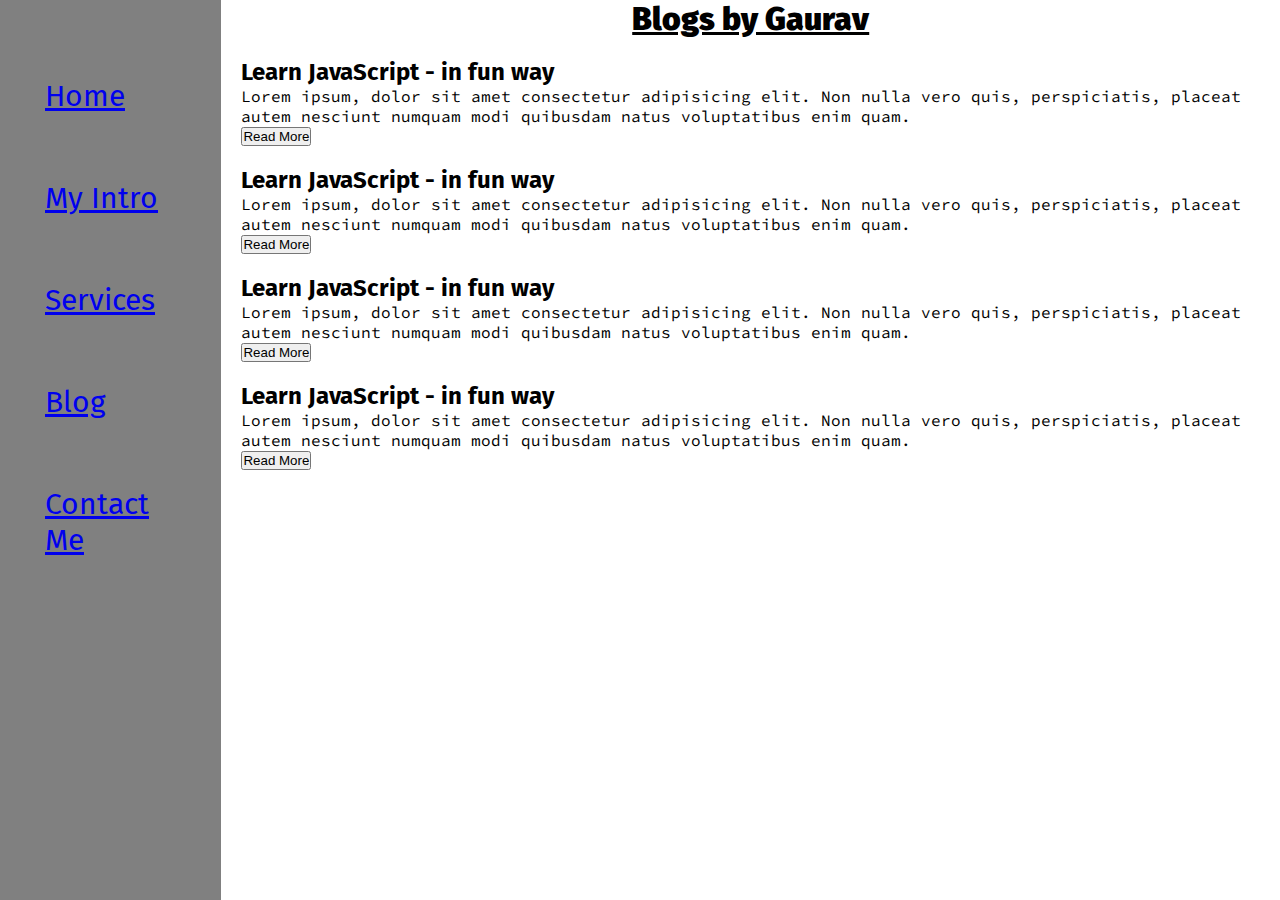
<file: portfolio website/blog.html>
<!DOCTYPE html>
<html lang="en">
<head>
    <meta charset="UTF-8">
    <meta http-equiv="X-UA-Compatible" content="IE=edge">
    <meta name="viewport" content="width=device-width, initial-scale=1.0">
    <title>Gaurav Portfolio Website</title>
    <link rel="stylesheet" href="styles.css">
</head>
<body>
    <div class = "container">
    <div class="sidebar">
        <nav>
            <ul>
                <li><a href="index.html" target = "_blank">Home</a></li>
                <li><a href="MyIntro.html" target = "_blank">My Intro</a></li>
                <li><a href="CV.html" target = "_blank">Services</a></li>
                <li><a href="CV.html" target = "_blank">Blog</a></li>
                <li><a href="contact.html" >Contact Me</a></li>
               

            </ul> 
        </nav>
    </div>
    <div class="main">
      <div class = "blogContainer">
        <h1><u><b><center>Blogs by Gaurav</center></b></u></h1>
        <div class = "blogItem">
           <h2>Learn JavaScript -  in fun way</h2> 
           <p>Lorem ipsum, dolor sit amet consectetur adipisicing elit. Non nulla vero quis, perspiciatis, placeat autem nesciunt numquam modi quibusdam natus voluptatibus enim quam.</p>
           <button class ="btn-btn-sm">Read More</button>
        </div>
        <div class = "blogItem">
            <h2>Learn JavaScript -  in fun way</h2> 
            <p>Lorem ipsum, dolor sit amet consectetur adipisicing elit. Non nulla vero quis, perspiciatis, placeat autem nesciunt numquam modi quibusdam natus voluptatibus enim quam.</p>
            <button class ="btn-btn-sm">Read More</button>
         </div>
         <div class = "blogItem">
            <h2>Learn JavaScript -  in fun way</h2> 
            <p>Lorem ipsum, dolor sit amet consectetur adipisicing elit. Non nulla vero quis, perspiciatis, placeat autem nesciunt numquam modi quibusdam natus voluptatibus enim quam.</p>
            <button class ="btn-btn-sm">Read More</button>
         </div>
         <div class = "blogItem">
            <h2>Learn JavaScript -  in fun way</h2> 
            <p>Lorem ipsum, dolor sit amet consectetur adipisicing elit. Non nulla vero quis, perspiciatis, placeat autem nesciunt numquam modi quibusdam natus voluptatibus enim quam.</p>
            <button class ="btn-btn-sm">Read More</button>
         </div>
      </div>
</div>
</body>
</html>
</file>
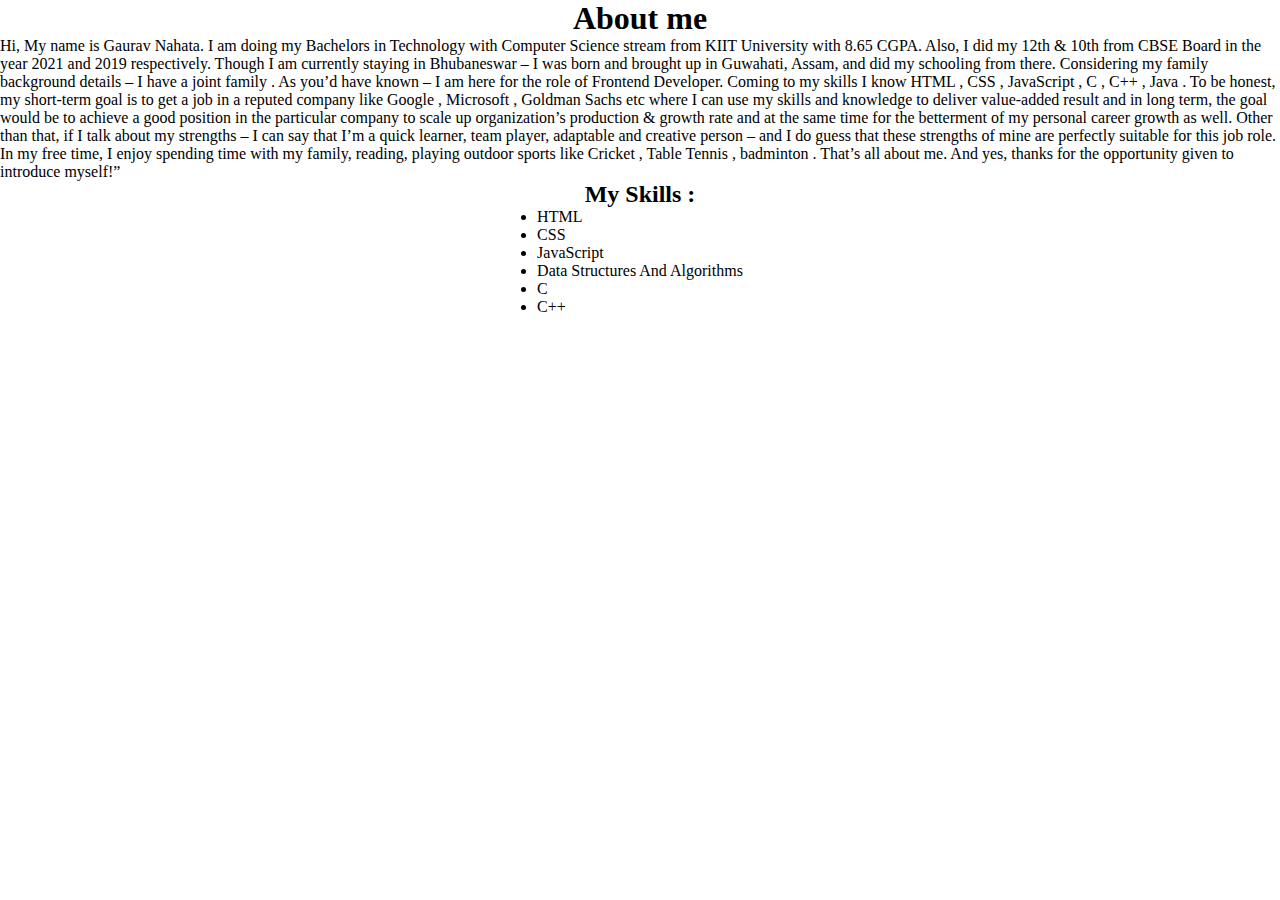
<file: portfolio website/MyIntro.html>
<!DOCTYPE html>
<html lang="en">
  <head>
    <meta charset="UTF-8" />
    <meta http-equiv="X-UA-Compatible" content="IE=edge" />
    <meta name="viewport" content="width=device-width, initial-scale=1.0" />
    <title>Gaurav Portfolio Website</title>
    <link rel="stylesheet" href="styles.css" />
  </head>
  <body>
    <div class="devInfo">
      <h1>About me</h1>
      <p>
        Hi, My name is Gaurav Nahata. ​I am doing my Bachelors in Technology
        with Computer Science stream from KIIT University with 8.65 CGPA. Also,
        I did my 12th & 10th from CBSE Board in the year 2021 and 2019
        respectively. Though I am currently staying in Bhubaneswar – I was born
        and brought up in Guwahati, Assam, and did my schooling from there.
        Considering my family background details – I have a joint family . As
        you’d have known – I am here for the role of Frontend Developer. Coming
        to my skills I know HTML , CSS , JavaScript , C , C++ , Java . To be
        honest, my short-term goal is to get a job in a reputed company like
        Google , Microsoft , Goldman Sachs etc where I can use my skills and
        knowledge to deliver value-added result and in long term, the goal would
        be to achieve a good position in the particular company to scale up
        organization’s production & growth rate and at the same time for the
        betterment of my personal career growth as well. Other than that, if I
        talk about my strengths – I can say that I’m a quick learner, team
        player, adaptable and creative person – and I do guess that these
        strengths of mine are perfectly suitable for this job role. In my free
        time, I enjoy spending time with my family, reading, playing outdoor
        sports like Cricket , Table Tennis , badminton . That’s all about me.
        And yes, thanks for the opportunity given to introduce myself!”
      </p>
      <h2>My Skills :</h2>
      <div class="skillContainer">
        <li>
          <ul>
            HTML
          </ul>
        </li>
        <li>
          <ul>
            CSS
          </ul>
        </li>
        <li>
          <ul>
            JavaScript
          </ul>
        </li>
        <li>
          <ul>
            Data Structures And Algorithms
          </ul>
        </li>
        <li>
          <ul>
            C
          </ul>
        </li>
        <li>
          <ul>
            C++
          </ul>
        </li>
      </div>
    </div>
  </body>
</html>
</file>
<file: portfolio website/styles.css>
@import url("https://fonts.googleapis.com/css2?family=Fira+Sans&display=swap");
@import url("https://fonts.googleapis.com/css2?family=Fira+Sans&family=Source+Code+Pro:wght@300&display=swap");
* {
  margin: 0;
  padding: 0;
}
.sidebar {
  background-color: gray;
  font-family: "Fira Sans", sans-serif;
  height: 100vh;
}
.sidebar nav {
  padding: 45px;
}
.sidebar nav li {
  list-style: none;
  font-size: 30px;
  padding: 33px 0;
  color: white;
  text-decoration: none;
}
.sidebar nav li:hover {
  text-decoration: none;
  color: blue;
  cursor: pointer;
}
.main {
  /* background-color: yellow; */
  width: 90vw;
}
.container {
  display: flex;
}
.infoContainer {
  background-color: whitesmoke;
  height: 78vh;
  width: 80vw;
  margin: 144px auto;
  display: flex;
  justify-content: space-around;
}
.devInfo {
  display: flex;
  align-items: center;
  flex-direction: column;
  /* background-color:; */
}
.hello {
  font-size: 60px;
  font-family: "Source Code Pro", monospace;
}

.name {
  font-size: 70px;
}

.about {
  font-family: "Source Code Pro", monospace;
  font-size: 45px;
}
.moreAboutMe {
  font-family: "Source Code Pro", monospace;
  font-size: 20px;
  margin: 23px;
}
.buttons button,
btn-btn-sm button {
  padding: 17px 14px;
  border-radius: 22px;
  color: white;
  background-color: dodgerblue;
  font-weight: bold;
  font-size: 21px;
  margin: 0 3 px;
  cursor: pointer;
}
.buttons button:hover {
  color: dodgerblue;
  background-color: white;
}

.devPic img {
  width: 381px;
  height: 450px;
}
.contactform {
  padding: 0 34px;
  padding-top: 144px;
  font-family: "Fira Sans", sans-serif;
}
.contactform h1 {
  font-family: "Source Code Pro", monospace;
  text-align: center;
}
.contactform form div {
  padding: 10px 0;
}
#emailHelp {
  font-size: 8px;
  color: midnightblue;
  margin: 0 5px;
}

.blogItem {
  margin: 20px;
  font-family: "Fira Sans", sans-serif;
}
.blogContainer h1 {
  font-family: "Fira Sans", sans-serif;
  margin: 23 px;
}
.blogItem p {
  font-family: "Source Code Pro", monospace;
}
btn-btn-sm button {
}
</file>
